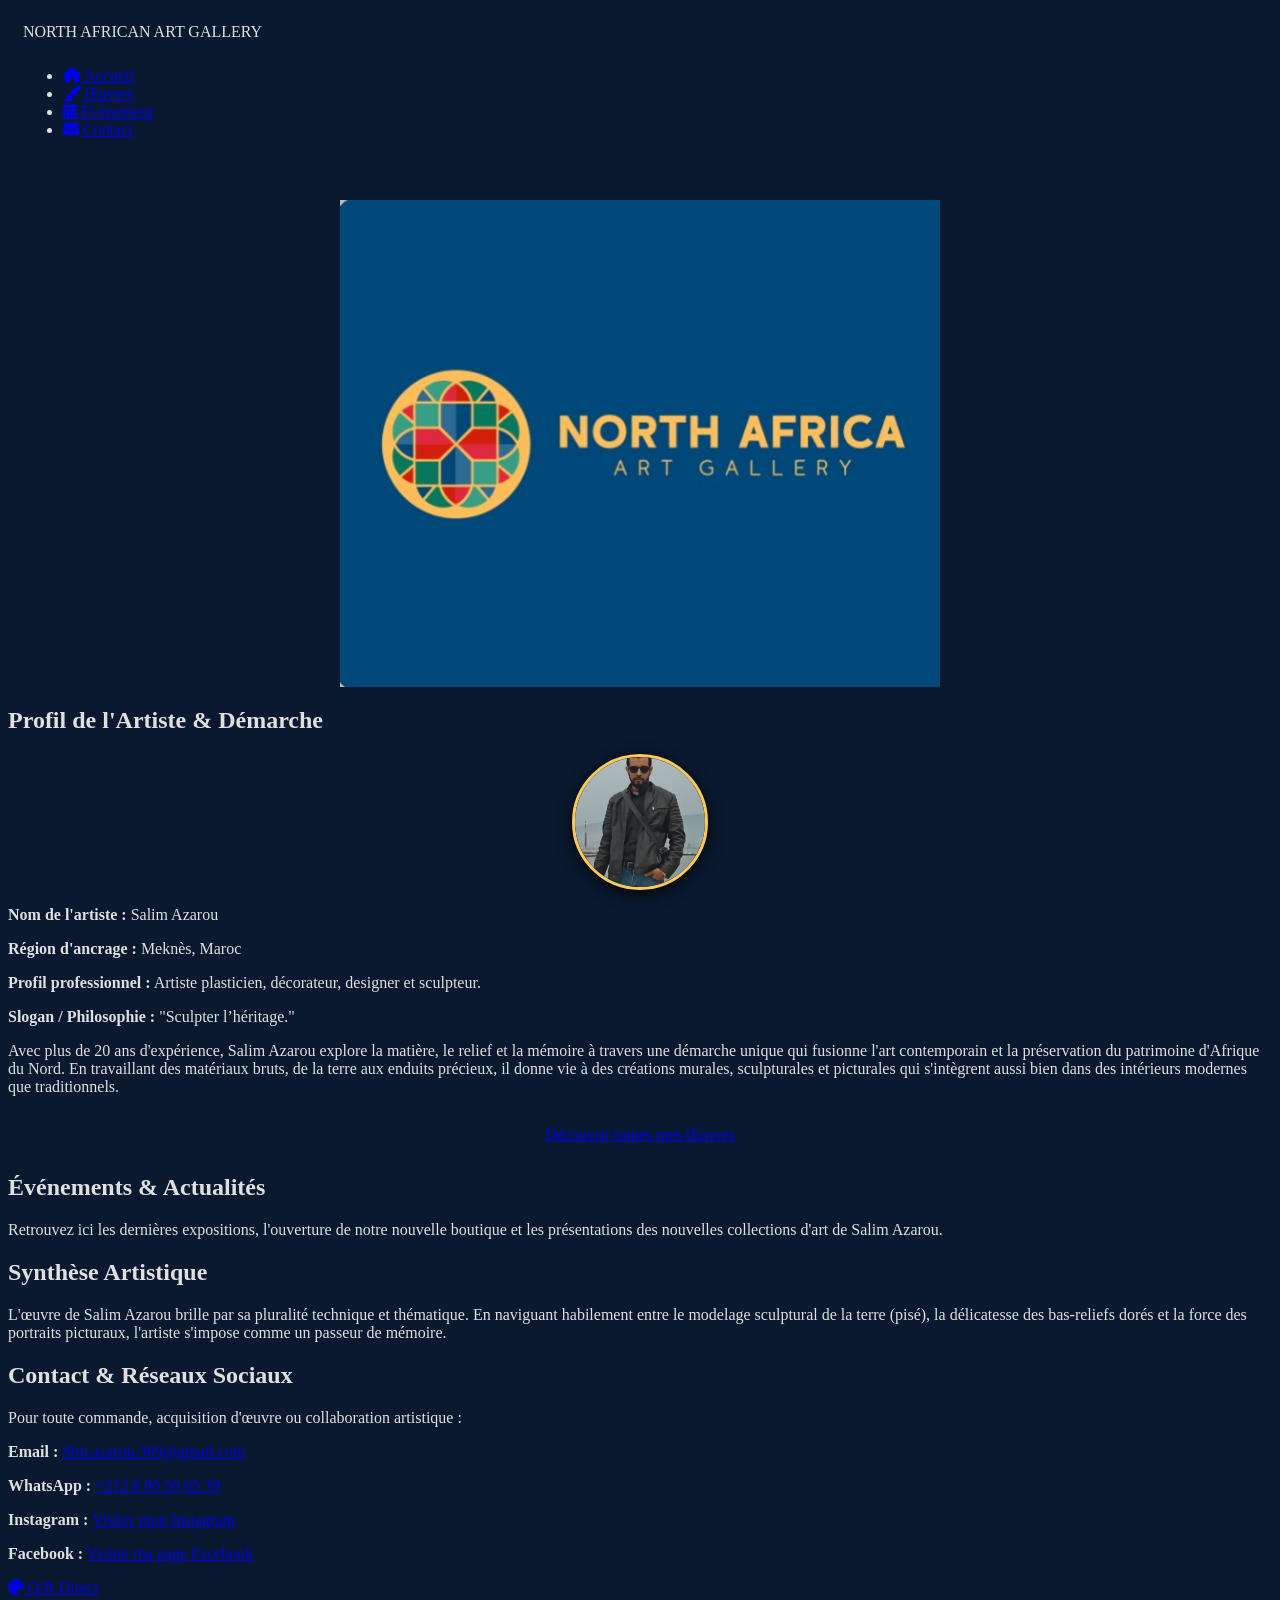
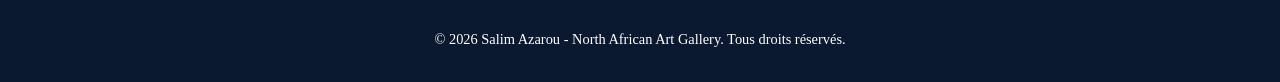
<file: index.html>
<!DOCTYPE html>
<html lang="fr">
<head>
    <meta charset="UTF-8">
    <meta name="viewport" content="width=device-width, initial-scale=1.0">
    <title>Salim Azarou | Artiste Plasticien & Sculpteur</title>
    <link rel="stylesheet" href="style.css">
    <link rel="stylesheet" href="https://cdnjs.cloudflare.com/ajax/libs/font-awesome/6.4.0/css/all.min.css">
</head>
<body>

    <!-- Barre de menu verticale à gauche -->
    <nav class="vertical-sidebar">
        <div class="sidebar-brand">NORTH AFRICAN ART GALLERY</div>
        <ul class="sidebar-menu">
            <li><a href="index.html"><i class="fa-solid fa-house"></i> Accueil</a></li>
            <li><a href="oeuvres.html"><i class="fa-solid fa-paintbrush"></i> Œuvres</a></li>
            <li><a href="#evenements"><i class="fa-solid fa-calendar-days"></i> Événement</a></li>
            <li><a href="#contact"><i class="fa-solid fa-envelope"></i> Contact</a></li>
        </ul>
        <div class="sidebar-lang">
            <div id="google_translate_element"></div>
        </div>
    </nav>

    <!-- Contenu Principal -->
    <main class="main-container">
        
        <!-- En-tête Logo -->
        <header class="top-profile-header">
            <div class="logo-container">
                <img src="logo.jpg" alt="Logo de la Galerie" class="gallery-logo">
            </div>
        </header>

        <section id="biographie">
            <h2>Profil de l'Artiste & Démarche</h2>
            
            <img src="profil.jpg" alt="Salim Azarou" onerror="this.onerror=null; this.src='https://via.placeholder.com/130/1a1a1a/c5a059?text=Photo';" style="width: 130px !important; height: 130px !important; border-radius: 50% !important; object-fit: cover !important; border: 3px solid #feca57; box-shadow: 0 4px 15px rgba(0,0,0,0.8); display: block; margin: 0 auto 15px auto;">


            <p><strong>Nom de l'artiste :</strong> Salim Azarou</p>
            <p><strong>Région d'ancrage :</strong> Meknès, Maroc</p>
            <p><strong>Profil professionnel :</strong> Artiste plasticien, décorateur, designer et sculpteur.</p>
            <p><strong>Slogan / Philosophie :</strong> "Sculpter l’héritage."</p>
            
            <p>Avec plus de 20 ans d'expérience, Salim Azarou explore la matière, le relief et la mémoire à travers une démarche unique qui fusionne l'art contemporain et la préservation du patrimoine d'Afrique du Nord. En travaillant des matériaux bruts, de la terre aux enduits précieux, il donne vie à des créations murales, sculpturales et picturales qui s'intègrent aussi bien dans des intérieurs modernes que traditionnels.</p>
            
            <div style="text-align: center; margin: 30px 0;">
                <a href="oeuvres.html" class="btn-gold">Découvrir toutes mes Œuvres</a>
            </div>
        </section>

        <section id="evenements">
            <h2>Événements & Actualités</h2>
            <p>Retrouvez ici les dernières expositions, l'ouverture de notre nouvelle boutique et les présentations des nouvelles collections d'art de Salim Azarou.</p>
        </section>

        <section id="synthese">
            <h2>Synthèse Artistique</h2>
            <p>L'œuvre de Salim Azarou brille par sa pluralité technique et thématique. En naviguant habilement entre le modelage sculptural de la terre (pisé), la délicatesse des bas-reliefs dorés et la force des portraits picturaux, l'artiste s'impose comme un passeur de mémoire.</p>
        </section>

        <section id="contact">
            <h2>Contact & Réseaux Sociaux</h2>
            <p>Pour toute commande, acquisition d'œuvre ou collaboration artistique :</p>
            <p><strong>Email :</strong> <a href="mailto:Slm.azarou.369@gmail.com">Slm.azarou.369@gmail.com</a></p>
            <p><strong>WhatsApp :</strong> <a href="https://wa.me/212680506539" target="_blank">+212 6 80 50 65 39</a></p>
            <p><strong>Instagram :</strong> <a href="https://www.instagram.com/north_african_art_gallery?igsh=MWZuMmRwcTVtdHl6aA==" target="_blank">Visiter mon Instagram</a></p>
            <p><strong>Facebook :</strong> <a href="https://www.facebook.com/share/192NMe3BD4/" target="_blank">Visiter ma page Facebook</a></p>
        </section>
    </main>

    <!-- Bouton Flottant en Bas à Droite -->
    <a href="https://telegram.org/dl" target="_blank" class="telegram-float" title="Questions / Réponses sur Telegram">
        <i class="fa-solid fa-palette"></i>
        <span class="telegram-tooltip">Q/R Direct</span>
    </a>

    <!-- Script de Traduction Automatique -->
    <script type="text/javascript">
        function googleTranslateElementInit() {
            new google.translate.TranslateElement({
                pageLanguage: 'fr',
                includedLanguages: 'fr,en,ar',
                layout: google.translate.TranslateElement.InlineLayout.SIMPLE
            }, 'google_translate_element');
        }
    </script>
    <script type="text/javascript" src="//translate.google.com/translate_a/element.js?cb=googleTranslateElementInit"></script>
<footer>
    <p style="text-align: center; color: #ffffff; font-size: 0.9rem; padding: 20px 0;">
        © 2026 Salim Azarou - North African Art Gallery. Tous droits réservés.
    </p>
</footer>

</body>
</html>
</file>
<file: style.css>
/* --- 1. Arrière-plan général de la page --- */
body {
    background-color: #0a192f !important;
    color: #e0e0e0 !important;
    background-image: none !important;
}

/* --- 2. Menu de navigation en haut à gauche (dégagé du logo) --- */
nav, .sidebar {
    position: relative !important;
    top: 0 !important;
    left: 0 !important;
    display: flex !important;
    flex-direction: column !important;
    gap: 10px !important;
    padding: 15px !important;
    z-index: 100;
}

/* --- 3. Logo élargi et centré --- */
.logo-container, .hero-logo, header {
    text-align: center !important;
    width: 100% !important;
    margin: 20px auto !important;
}

.logo-container img, .hero-logo img, header img {
    width: 90% !important;
    max-width: 600px !important;
    height: auto !important;
    display: block !important;
    margin: 0 auto !important;
}

/* --- 4. Photo de profil carrée --- */
img[alt*="Profil"], img[src*="profil"], .profile-pic, .artist-photo {
    width: 150px !important;
    height: 150px !important;
    border-radius: 0 !important; /* Force le format carré */
    object-fit: cover !important;
    display: block !important;
    margin: 0 auto 15px auto !important;
}
</file>
